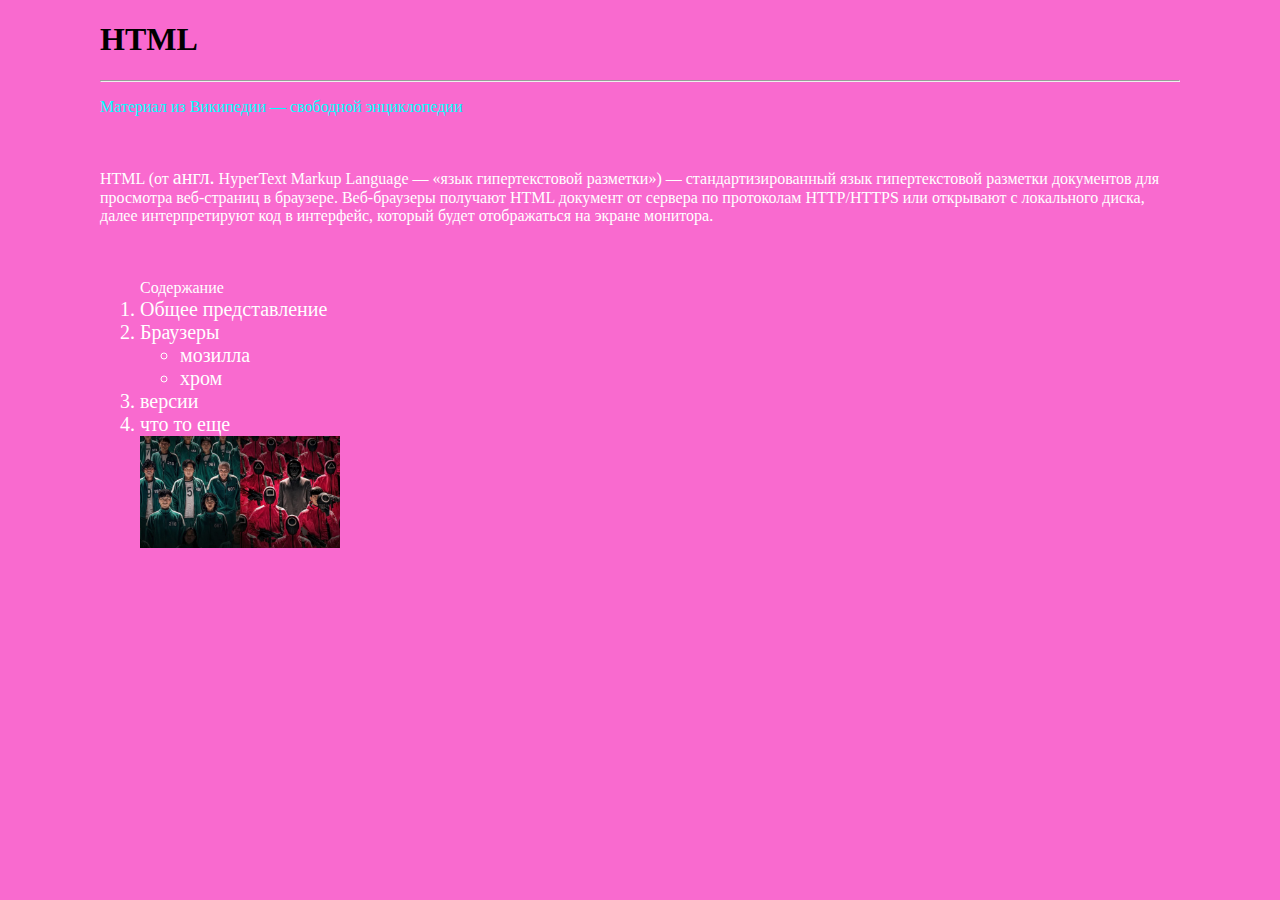
<file: html-css/firstLesson/index.html>
<!DOCTYPE html>
<html>
<head>
    <meta charset="UTF-8">
    <meta name="viewport" content="width=device-width, initial-scale=1.0">
    <title>Курсы IT-RUN</title>
    <link rel="stylesheet" href="style.css">
</head>
<body>
    <h1>HTML</h1>
    <hr>
    <p style="color: aqua;">Материал из Википедии — свободной энциклопедии</p>
    <p class="otstupVverh">HTML (от <a href="https://ru.wikipedia.org/wiki/%D0%90%D0%BD%D0%B3%D0%BB%D0%B8%D0%B9%D1%81%D0%BA%D0%B8%D0%B9_%D1%8F%D0%B7%D1%8B%D0%BA" title="Англи́йский язы́к — язык англо-фризской подгруппы западной группы германской ветви индоевропейской языковой семьи. Английский язык — важнейший международный язык, что является следствием колониальной политики Британской империи ">англ.</a> HyperText Markup Language — «язык гипертекстовой разметки») — стандартизированный язык гипертекстовой разметки документов для просмотра веб-страниц в браузере. Веб-браузеры получают HTML документ от сервера по протоколам HTTP/HTTPS или открывают с локального диска, далее интерпретируют код в интерфейс, который будет отображаться на экране монитора.</p>

    <ol class="otstupVverh">
        Содержание
        <a href="https://developer.mozilla.org/ru/docs/Web/HTML/Element/ul"><li>Общее представление</li></a>
        <a href="">
            <li>Браузеры
                <ul>
                    <li>мозилла</li>
                    <li>хром</li>
                </ul>
            </li>
        </a>
        <a href=""><li>версии</li></a>
        <a href=""><li>что то еще</li></a>
        <a href="https://google.com"><img src="s.jpg" width="200px" alt=""></a>
    </ol>


</body>
</html>
</file>
<file: html-css/firstLesson/style.css>
body{
    margin-left:100px;
    margin-right:100px;
    background-color: #f96acf;
}
.otstupVverh{
    margin-top: 50px;
    color: #fff;
}
#sode{
    margin-top: 50px;
}
a{
    color: white;
    text-decoration: none;
    font-size: 20px;
}
</file>
